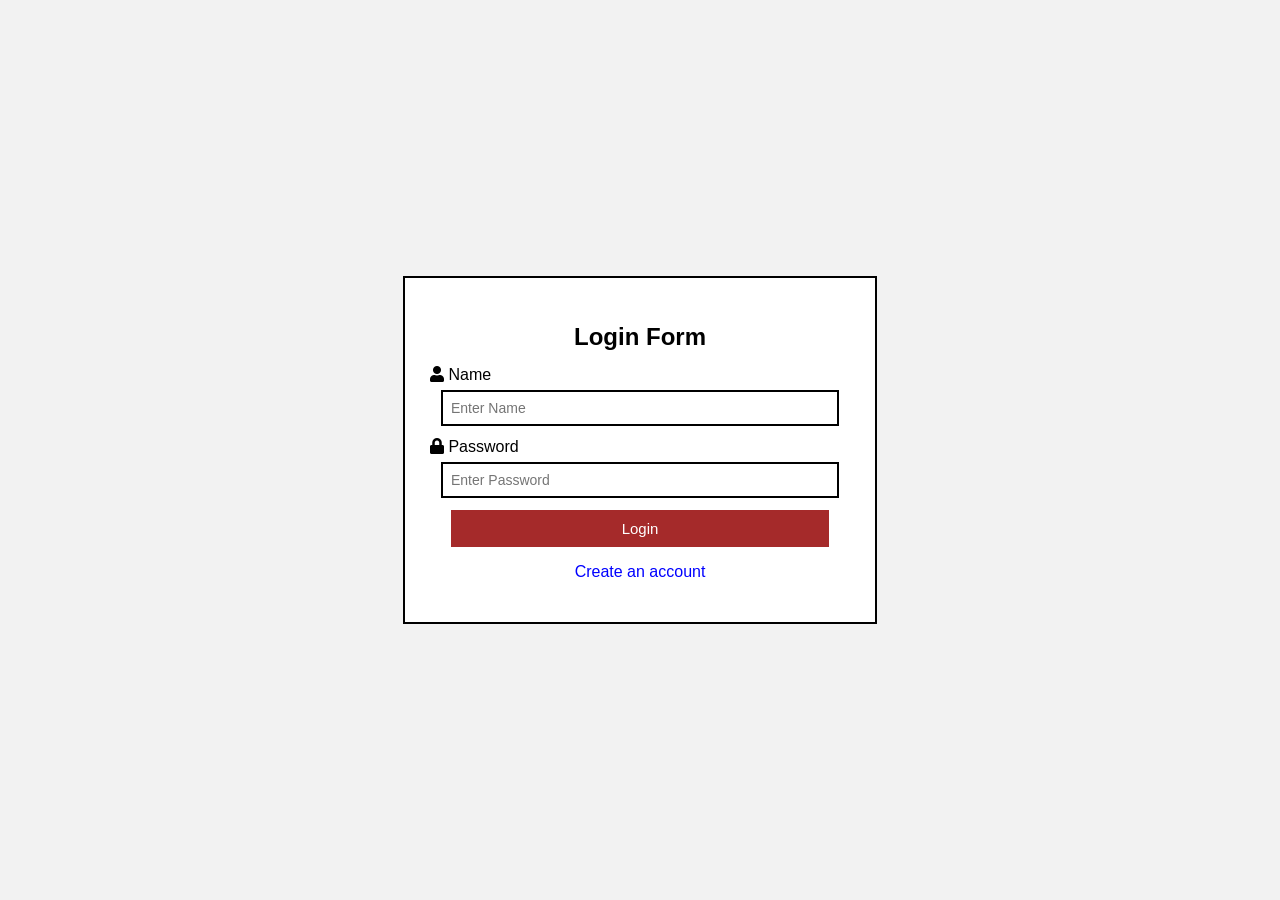
<file: b.html>
<!DOCTYPE html>
<html>
<head>
<meta name="viewport" content="width=device-width, initial-scale=1">
<title>Login</title>

<link rel="stylesheet" href="https://cdnjs.cloudflare.com/ajax/libs/font-awesome/5.15.4/css/all.min.css">

<style>
body {
  font-family: Calibri, sans-serif;
  margin: 0;
  background: #f2f2f2;
  display: flex;
  justify-content: center;
  align-items: center;
  height: 100vh;
}

/* MAIN BOX */
.container {
  width: 420px;
  border: 2px solid #000;
  background: #fff;
  padding: 25px;
}

/* TITLES */
h2 {
  text-align: center;
  margin-bottom: 15px;
}

/* INPUTS – SHORTER & CLEAN */
input {
  width: 90%;              /* 👈 not full width */
  padding: 8px;            /* 👈 shorter height */
  margin: 6px auto 12px;
  display: block;
  border: 2px solid #000;
  font-size: 14px;
}

/* BUTTON */
button {
  width: 90%;
  padding: 10px;
  margin: 10px auto;
  display: block;
  background: brown;
  color: #fff;
  border: none;
  font-size: 15px;
  cursor: pointer;
}

/* LINKS */
a {
  color: blue;
  cursor: pointer;
  text-decoration: none;
}

a:hover {
  text-decoration: underline;
}

/* CREATE ACCOUNT BOX */
.create-box {
  margin-top: 20px;
  padding: 15px;
  border: 2px solid #1e90ff;
  background: #eaf3ff;
}

/* HIDE */
.hidden {
  display: none;
}
</style>
</head>

<body>

<div class="container">

  <!-- LOGIN -->
  <div id="loginForm">
    <h2>Login Form</h2>

    <label><i class="fas fa-user"></i> Name</label>
    <input type="text" placeholder="Enter Name">

    <label><i class="fas fa-lock"></i> Password</label>
    <input type="password" placeholder="Enter Password">

    <button>Login</button>

    <p style="text-align:center;">
      <a onclick="showRegister()">Create an account</a>
    </p>
  </div>

  <!-- REGISTER -->
  <div id="registerForm" class="hidden">
    <h2>Create Account</h2>

    <div class="create-box">
      <label>Email</label>
      <input type="email" placeholder="Enter Email">

      <label>Username</label>
      <input type="text" placeholder="Create Username">

      <label>Password</label>
      <input type="password" placeholder="Create Password">

      <button>Create Account</button>

      <p style="text-align:center;">
        <a onclick="showLogin()">Back to Login</a>
      </p>
    </div>
  </div>

</div>

<script>
function showRegister() {
  document.getElementById("loginForm").classList.add("hidden");
  document.getElementById("registerForm").classList.remove("hidden");
}

function showLogin() {
  document.getElementById("registerForm").classList.add("hidden");
  document.getElementById("loginForm").classList.remove("hidden");
}
</script>

</body>
</html>
</file>
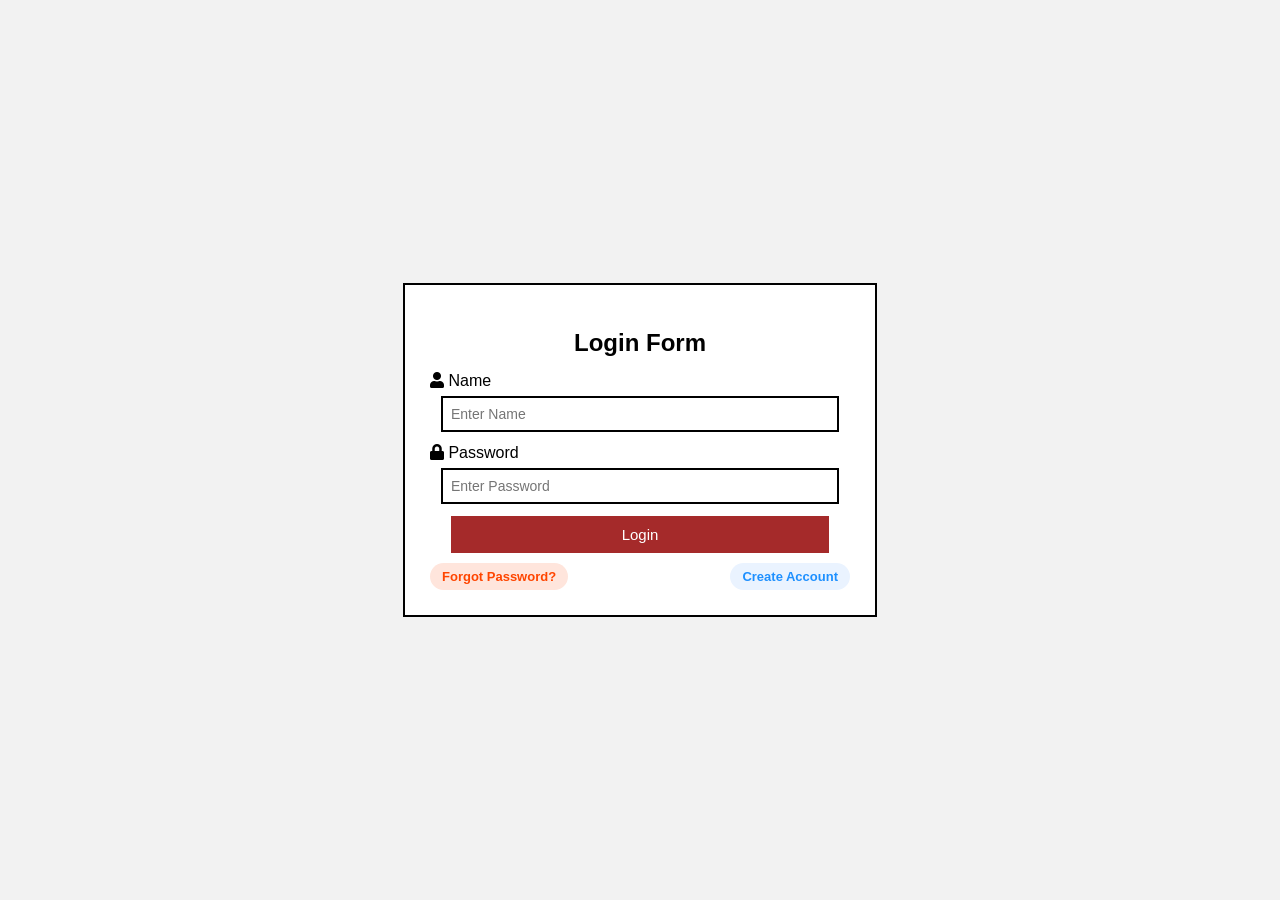
<file: j.html>
<!DOCTYPE html>
<html>
<head>
<meta name="viewport" content="width=device-width, initial-scale=1">
<title>Login</title>

<link rel="stylesheet" href="https://cdnjs.cloudflare.com/ajax/libs/font-awesome/5.15.4/css/all.min.css">

<style>
body {
  font-family: Calibri, sans-serif;
  margin: 0;
  background: #f2f2f2;
  display: flex;
  justify-content: center;
  align-items: center;
  height: 100vh;
}

/* MAIN BOX */
.container {
  width: 420px;
  border: 2px solid #000;
  background: #fff;
  padding: 25px;
}

/* TITLES */
h2 {
  text-align: center;
  margin-bottom: 15px;
}

/* INPUTS */
input {
  width: 90%;
  padding: 8px;
  margin: 6px auto 12px;
  display: block;
  border: 2px solid #000;
  font-size: 14px;
}

/* BUTTON */
button {
  width: 90%;
  padding: 10px;
  margin: 10px auto;
  display: block;
  background: brown;
  color: #fff;
  border: none;
  font-size: 15px;
  cursor: pointer;
}

/* LINK ROW */
.link-row {
  display: flex;
  justify-content: space-between;
  margin-top: 10px;
}

/* HIGHLIGHTED LINKS */
.action-link {
  padding: 6px 12px;
  border-radius: 20px;
  font-size: 13px;
  font-weight: bold;
  cursor: pointer;
}

.forgot {
  color: #ff4500;
  background: #ffe5dc;
}

.register {
  color: #1e90ff;
  background: #eaf3ff;
}

/* CREATE & FORGOT BOX */
.box {
  margin-top: 15px;
  padding: 15px;
  border: 2px solid #1e90ff;
  background: #f9fbff;
}

/* HIDE */
.hidden {
  display: none;
}
</style>
</head>

<body>

<div class="container">

  <!-- LOGIN -->
  <div id="loginForm">
    <h2>Login Form</h2>

    <label><i class="fas fa-user"></i> Name</label>
    <input type="text" placeholder="Enter Name">

    <label><i class="fas fa-lock"></i> Password</label>
    <input type="password" placeholder="Enter Password">

    <button>Login</button>

    <!-- LEFT & RIGHT LINKS -->
    <div class="link-row">
      <span class="action-link forgot" onclick="showForgot()">Forgot Password?</span>
      <span class="action-link register" onclick="showRegister()">Create Account</span>
    </div>
  </div>

  <!-- REGISTER -->
  <div id="registerForm" class="hidden">
    <h2>Create Account</h2>

    <div class="box">
      <label>Email</label>
      <input type="email" placeholder="Enter Email">

      <label>Username</label>
      <input type="text" placeholder="Create Username">

      <label>Password</label>
      <input type="password" placeholder="Create Password">

      <button>Create Account</button>

      <div class="link-row">
        <span class="action-link forgot" onclick="showLogin()">Back to Login</span>
      </div>
    </div>
  </div>

  <!-- FORGOT PASSWORD -->
  <div id="forgotForm" class="hidden">
    <h2>Forgot Password</h2>

    <div class="box">
      <label>Email</label>
      <input type="email" placeholder="Enter your registered email">

      <button>Reset Password</button>

      <div class="link-row">
        <span class="action-link forgot" onclick="showLogin()">Back to Login</span>
      </div>
    </div>
  </div>

</div>

<script>
function showRegister() {
  loginForm.classList.add("hidden");
  forgotForm.classList.add("hidden");
  registerForm.classList.remove("hidden");
}

function showForgot() {
  loginForm.classList.add("hidden");
  registerForm.classList.add("hidden");
  forgotForm.classList.remove("hidden");
}

function showLogin() {
  registerForm.classList.add("hidden");
  forgotForm.classList.add("hidden");
  loginForm.classList.remove("hidden");
}
</script>

</body>
</html>
</file>
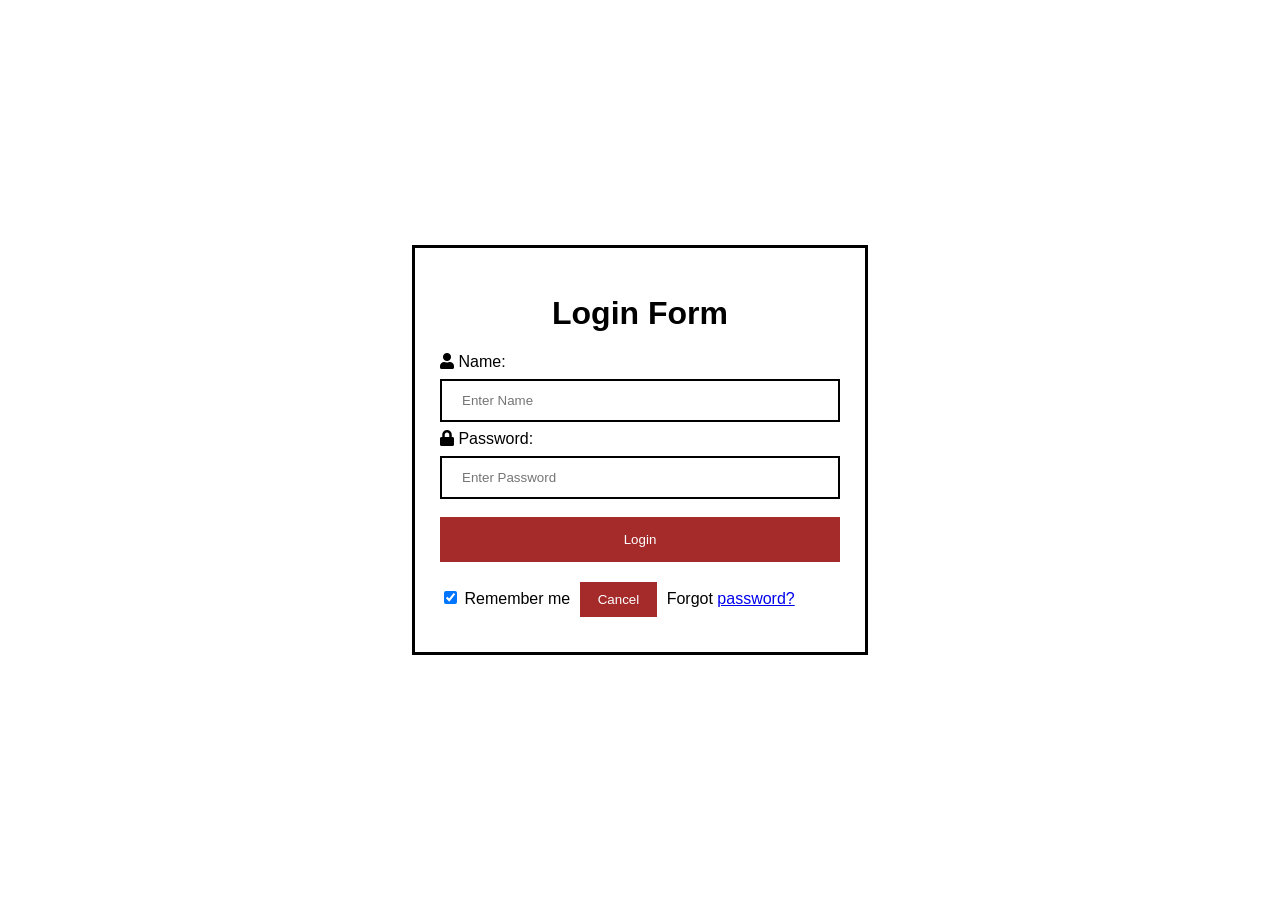
<file: Yippie.html>
<!DOCTYPE html>   
<html>   
<head>
<meta name="viewport" content="width=device-width, initial-scale=1">  
<title> Login Page </title>  
<link rel="stylesheet" href="https://cdnjs.cloudflare.com/ajax/libs/font-awesome/5.15.4/css/all.min.css">
<style>   
body {  
  font-family: Calibri, Helvetica, sans-serif;  
  margin: 0;
  padding: 0;
  background-image: url("https://img.hotimg.com/images-2626835032ebcfe71.jpeg");
  background-size: cover;
  display: flex;
  justify-content: center;
  align-items: center;
  height: 100vh;
}

.container {
  padding: 25px;   
  background-color: rgba(255, 255, 255, 0.7); /* Background color with transparency */
  border: 3px solid black;
  max-width: 400px;
}

button {   
  text-align: center;
  background-color: brown;   
  width: 100%;  
  color: white;   
  padding: 15px;   
  margin: 10px 0px;   
  border: none;   
  cursor: pointer;   
}

input[type=text], input[type=password] {   
  width: 100%;   
  margin: 8px 0;  
  padding: 12px 20px;   
  display: inline-block;   
  border: 2px solid black;   
  box-sizing: border-box;   
} 

button:hover {   
  opacity: 0.7;   
}   

.cancelbtn {   
  width: auto;   
  padding: 10px 18px;  
  margin: 10px 5px;  
}   

</style>   
</head>    
<body>    
  <div class="container">   
    <center> <h1> Login Form </h1> </center>   
    <form>  
      <label><i class="fas fa-user"></i> Name:</label>   
      <input type="text" placeholder="Enter Name" name="name" required>  
      <label><i class="fas fa-lock"></i> Password:</label>   
      <input type="password" placeholder="Enter Password" name="password" required>  
      <button type="submit">Login</button>   
      <input type="checkbox" checked="checked"> Remember me   
      <button type="button" class="cancelbtn"> Cancel</button>   
      Forgot <a href="#"> password? </a>   
    </form>     
  </div>
</body>     
</html>
</file>
